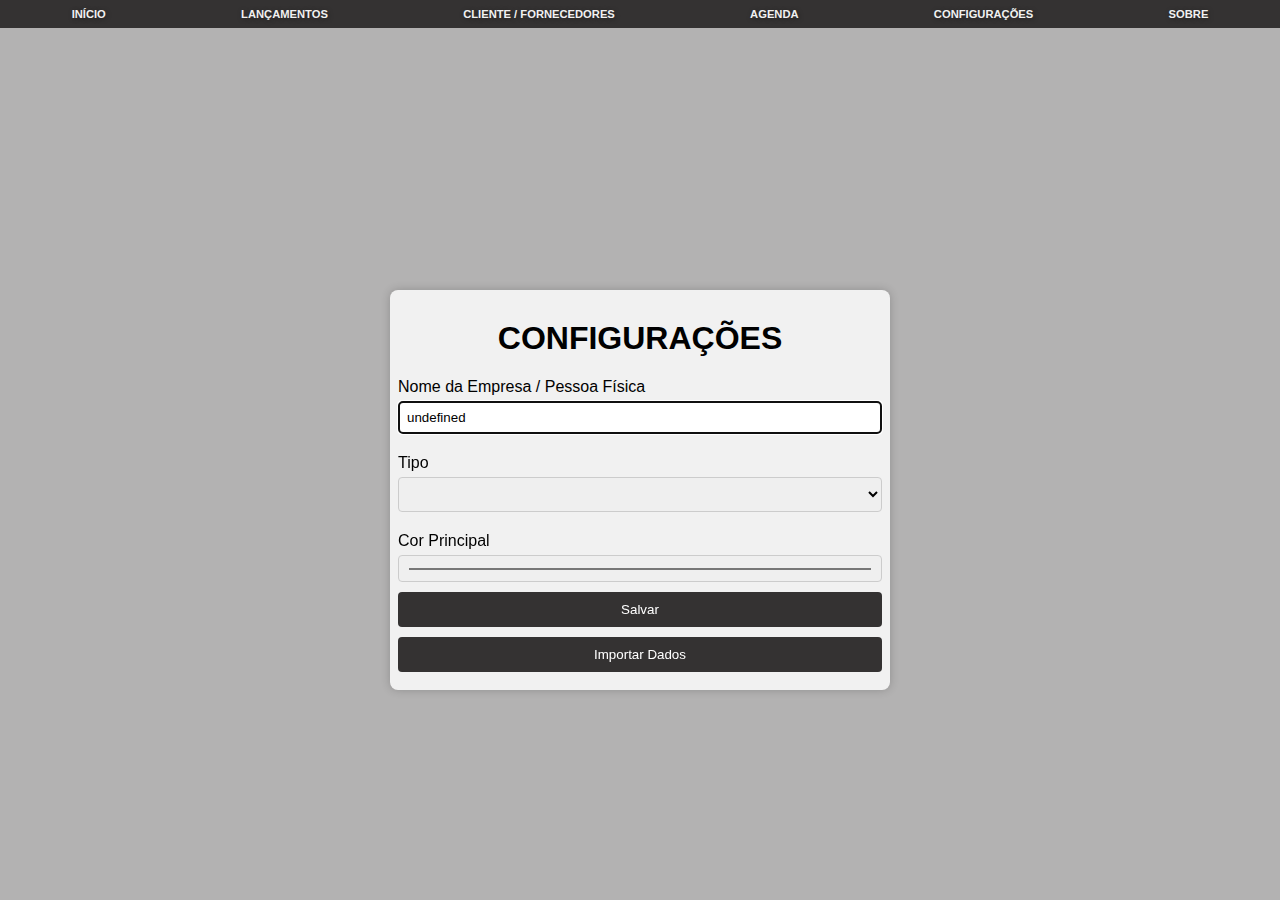
<file: agenda.html>
<!DOCTYPE html>
<html lang="pt-br">

<head>
    <meta charset="UTF-8">
    <meta name="viewport" content="width=device-width, initial-scale=1.0">
    <title>Agenda</title>
    <link rel="stylesheet" href="assets/styles.css">
    <link rel="shortcut icon" href="assets/icon.png" type="image/x-icon">
</head>

<body onload="populateAgendaForm();">
    <header>
        <nav class="links">
            <a href="./index.html" title="Ir para a home">Início</a>
            <a href="./lançamentos.html" title="Ir para a home">Lançamentos</a>
            <a href="./cliente-fornecedor.html" title="Ir para a clientes e fornecedores">Cliente / Fornecedores</a>
            <a href="./agenda.html" class="active" title="Ir para a agenda">Agenda</a>
            <a href="./config.html" title="Ir para a movimentação">Configurações</a>
            <a href="./sobre.html" title="Ir o sobre">Sobre</a>
        </nav>
    </header>
    <div class="loader"></div>

    <article class="container desactive">

        <h1>Agenda</h1>

        <form id="agendaForm" onsubmit="registerAgenda(event)">
            <!-- Formulário para inserir dados -->
            <label for="textfield-date">Data hora</label>
            <input type="datetime-local" id="textfield-date" placeholder="date" required />

            <label for="who">Client / Fornecedor</label>
            <select required id="select-who">
                <option value="">Selecione</option>
            </select>

            <label for="textfield-obs">Observação</label>
            <input type="text" id="textfield-obs"
                placeholder="Descrição ..." />

            <button type="submit">Agendar / Atualizar</button>
            <button type="reset" onclick="clearSearchAgenda()">Limpar</button>
            <button type="button" onclick="deleteAgenda()">Deletar</button>
        </form>

        <hr />
        <details>
            <summary>Agendado</summary>
            <div id="agenda-content"></div>
        </details>
        <details>
            <summary>Realizads</summary>
            <div id="ready-content"></div>
        </details>
    </article>
    <script src="assets/script.js"></script>

</body>

</html>
</file>
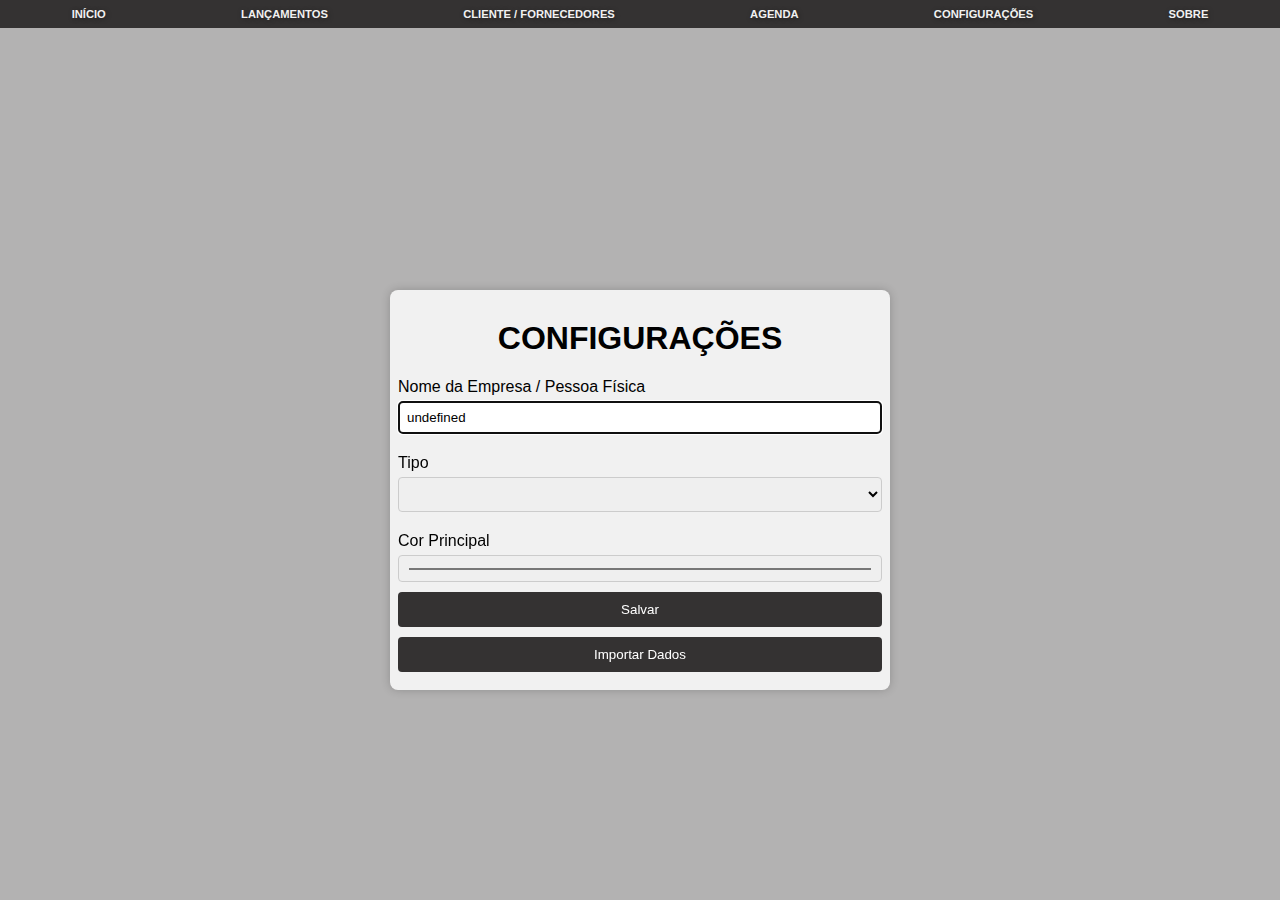
<file: cliente-fornecedor.html>
<!DOCTYPE html>
<html lang="pt-br">

<head>
    <meta charset="UTF-8">
    <meta name="viewport" content="width=device-width, initial-scale=1.0">
    <title>Pessoas</title>
    <link rel="stylesheet" href="assets/styles.css">
    <link rel="shortcut icon" href="assets/icon.png" type="image/x-icon">
</head>

<body onload="updateListClients();">
    <header>
        <nav class="links">
            <a href="./index.html" title="Ir para a home">Início</a>
            <a href="./lançamentos.html" title="Ir para a home">Lançamentos</a>
            <a href="./cliente-fornecedor.html" class="active" title="Ir para a clientes e fornecedores">Cliente /
                Fornecedores</a>
            <a href="./agenda.html" title="Ir para a agenda">Agenda</a>
            <a href="./config.html" title="Ir para a movimentação">Configurações</a>
            <a href="./sobre.html" title="Ir o sobre">Sobre</a>
        </nav>
    </header>
    <div class="loader"></div>

    <article class="container desactive">

        <h1>Cliente / Fornecedor</h1>
        <form id="clientForm" onsubmit="registerClient(event)">
            <!-- Formulário para inserir dados -->
            <label for="textfield-name">Nome da Empresa / Pessoa Física</label>
            <input type="text" id="textfield-name" placeholder="Digite o nome" required />

            <label for="textfield-description">Descrição</label>
            <input type="text" id="textfield-description"
                placeholder="Sócio, Fornecedor de tecidos, Contrato até ago/2025 Banco tal, etc...." />

            <button type="submit">Inserir / Atualizar</button>
            <button type="reset" onclick="clearSearchClient()">Limpar</button>
            <button type="button" onclick="deleteClient()">Deletar</button>
        </form>

        <hr />
        <details>
            <summary>Histórico</summary>
            <div id="list-content"></div>
        </details>

    </article>
    <script src="assets/script.js"></script>

</body>

</html>
</file>
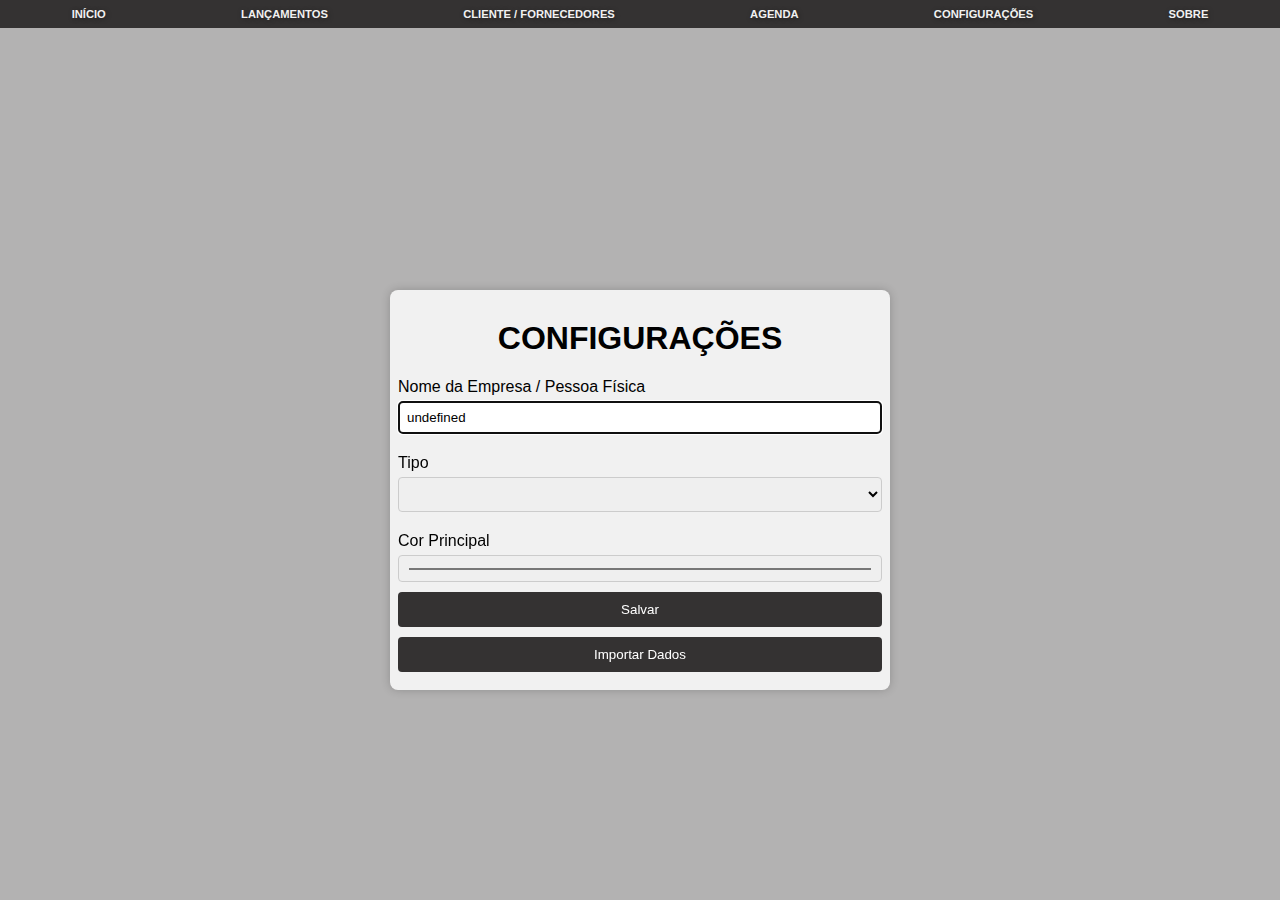
<file: config.html>
<!DOCTYPE html>
<html lang="pt-br">

<head>
    <meta charset="UTF-8">
    <meta name="viewport" content="width=device-width, initial-scale=1.0">
    <title>Configurações</title>
    <link rel="stylesheet" href="assets/styles.css">
    <link rel="shortcut icon" href="assets/icon.png" type="image/x-icon">
</head>

<body onload="populateFormConfig();">
    <header>
        <nav class="links">
            <a href="./index.html" title="Ir para a home">Início</a>
            <a href="./lançamentos.html" title="Ir para a home">Lançamentos</a>
            <a href="./cliente-fornecedor.html" title="Ir para a clientes e fornecedores">Cliente / Fornecedores</a>
            <a href="./agenda.html" title="Ir para a agenda">Agenda</a>
            <a href="./config.html" class="active" title="Ir para a movimentação">Configurações</a>
            <a href="./sobre.html" title="Ir o sobre">Sobre</a>
        </nav>
    </header>
    <article class="container">
        <h1>Configurações</h1>
        <form id="configForm" onsubmit="registerConfig(event)">
            <!-- Formulário para inserir dados -->
            <label for="textfield-name">Nome da Empresa / Pessoa Física</label>
            <input type="text" id="textfield-name" placeholder="Digite seu nome" required />
            <label for="type">Tipo</label>
            <select required id="select-type">
                <option value="">Selecione o tipo</option>
                <option value="CPF">Pessoa Física</option>
                <option value="MEI">MEI</option>
                <option value="ME">ME</option>
            </select>
            <label for="textfield-color">Cor Principal</label>
            <input type="color" id="textfield-color" placeholder="Digite seu nome" required />

            <button type="submit">Salvar</button>
            <button onclick="selectFile()">Importar Dados</button>
        </form>
    </article>
    <script src="assets/script.js"></script>
</body>

</html>
</file>
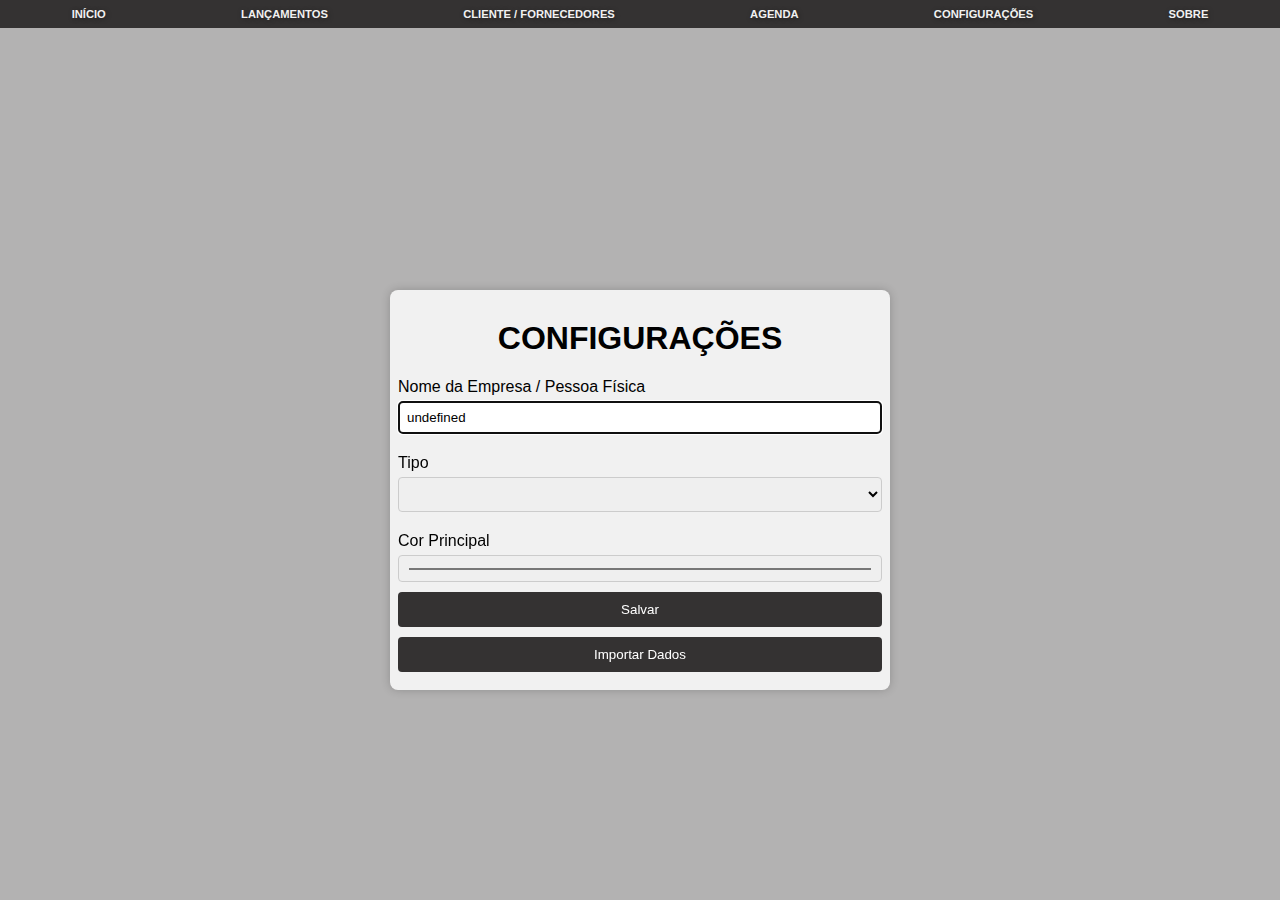
<file: lançamentos.html>
<!DOCTYPE html>
<html lang="pt-br">
<head>
    <meta charset="UTF-8">
    <meta name="viewport" content="width=device-width, initial-scale=1.0">
    <title>Lançamentos</title>
    <link rel="stylesheet" href="assets/styles.css">
    <link rel="shortcut icon" href="assets/icon.png" type="image/x-icon">
</head>

<body onload="populateMovimentForm();">
    <header>
        <nav class="links">
            <a href="./index.html" title="Ir para a home">Início</a>
            <a href="./lançamentos.html" class="active" title="Ir para a home">Lançamentos</a>
            <a href="./cliente-fornecedor.html" title="Ir para a clientes e fornecedores">Cliente / Fornecedores</a>
            <a href="./agenda.html" title="Ir para a agenda">Agenda</a>
            <a href="./config.html"  title="Ir para a movimentação">Configurações</a>
            <a href="./sobre.html" title="Ir o sobre">Sobre</a>
        </nav>
    </header>
    <div class="loader"></div>

    <article class="container desactive">
        
        <h1>Lançamentos</h1>

        <form id="movimentForm" onsubmit="registerMoviment(event)">
            <!-- Formulário para inserir dados -->
            <label for="select-typel">Tipo de lançamento</label>
            <select required id="select-typel">
                <option value="">Selecione o tipo</option>
            </select>

            <label for="who">Client / Fornecedor</label>
            <select required id="select-who">
                <option value="">Selecione</option>
            </select>

            <label for="textfield-value">Valor</label>
            <input type="number" id="textfield-value" placeholder="100.45" required min="0" step="0.01" title="Currency" pattern="^\d+(?:\.\d{1,2})?$" 
            onblur="this.parentNode.parentNode.style.backgroundColor=/^\d+(?:\.\d{1,2})?$/.test(this.value)?'inherit':'inherit'
            ">  

            <label for="textfield-date">Data de realização</label>
            <input type="date" id="textfield-date" placeholder="" required />

            <label for="textfield-description">Descrição</label>
            <input type="text" id="textfield-description" placeholder="Descrição" required />

            <label for="textfield-obs">Observação</label>
            <input type="text" id="textfield-obs"
                placeholder="2° Parcela, NF n° 123123, Compra vivian festas, etc..." />

            <button type="submit">Inserir / Atualizar</button>
            <button type="reset" onclick="clearSearchMoviment()">Limpar</button>
            <button type="button" onclick="deleteMoviment()">Deletar</button>
        </form>

        <hr />
        <details>
            <summary>Histórico</summary>
            <div id="list-content"></div>
        </details>
    </article>
    <script src="assets/script.js"></script>

</body>

</html>
</file>
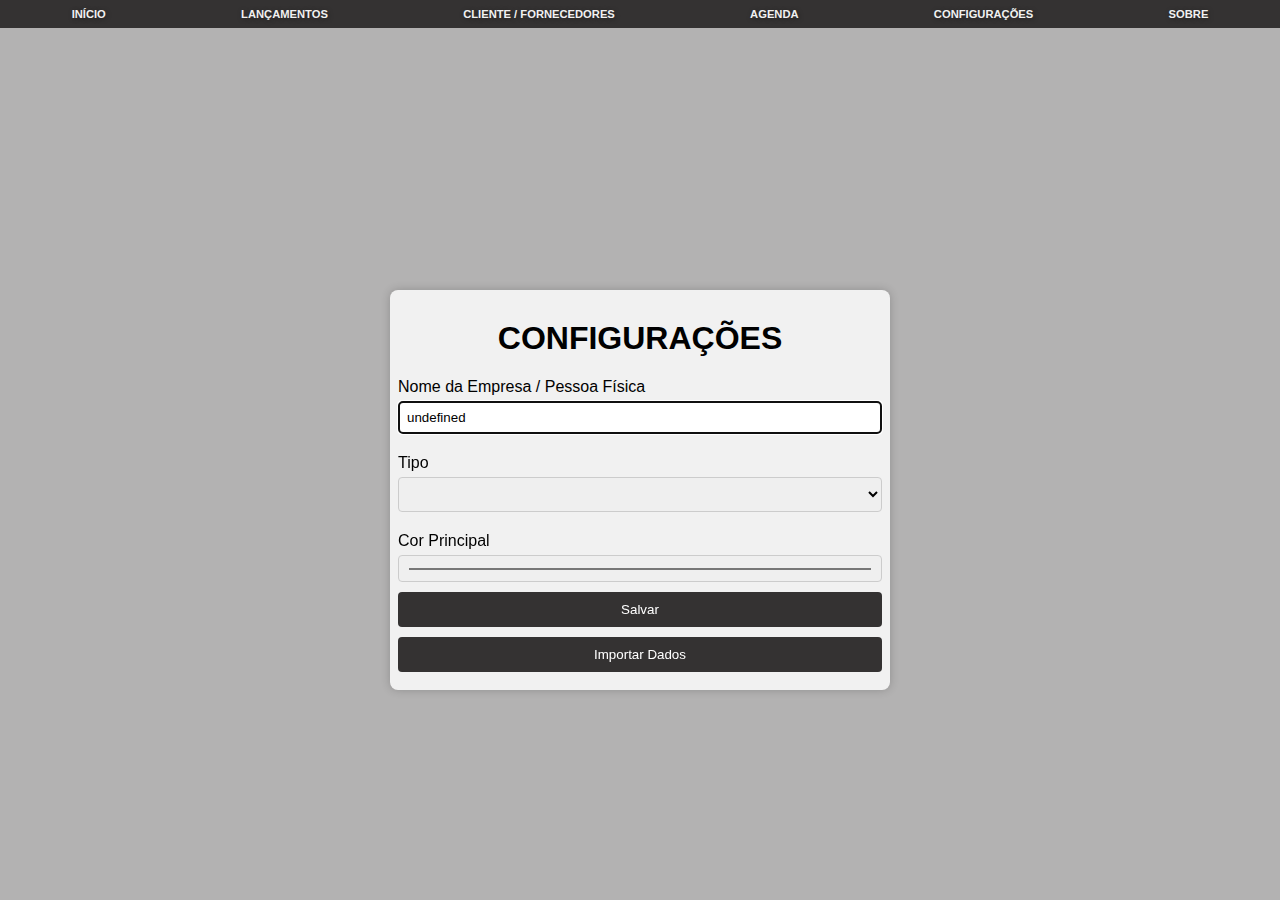
<file: sobre.html>
<!DOCTYPE html>
<html lang="pt-br">

<head>
    <meta charset="UTF-8">
    <meta name="viewport" content="width=device-width, initial-scale=1.0">
    <title>Configurações</title>
    <link rel="stylesheet" href="assets/styles.css">
    <link rel="shortcut icon" href="assets/icon.png" type="image/x-icon">
</head>

<body>
    <header>
        <nav class="links">
            <a href="./index.html" title="Ir para a home">Início</a>
            <a href="./lançamentos.html" title="Ir para a home">Lançamentos</a>
            <a href="./cliente-fornecedor.html" title="Ir para a clientes e fornecedores">Cliente / Fornecedores</a>
            <a href="./agenda.html" title="Ir para a agenda">Agenda</a>
            <a href="./config.html" title="Ir para a movimentação">Configurações</a>
            <a href="./sobre.html" class="active" title="Ir o sobre">Sobre</a>
        </nav>
    </header>
    <div class="loader"></div>
    <article class="container">
        <h1>Sobre</h1>
        <h3>O que é?</h3>
        <p>
            Este é um ERP de controle financeiro desenvolvido para pequenas empresas e indivíduos. Ele permite registrar
            e acompanhar suas despesas, oferecendo uma visão clara sobre para onde o seu dinheiro está indo. Assim, você
            pode tomar decisões mais informadas para melhorar a gestão financeira e o desempenho do seu negócio.
        </p>
        <h3>Modo de uso</h3>
        <p>
            Para começar, basta preencher seus dados na seção de configurações. Depois de configurar tudo, você estará
            pronto para registrar e monitorar suas transações financeiras.
        </p>
        <h3>Observações</h3>
        <p>
            O sistema é local, ou seja, seus dados ficam armazenados no próprio dispositivo. Para acessá-los em outros
            dispositivos, você precisa exportar e importar os dados manualmente. Lembre-se de que, ao importar os dados,
            eles substituirão qualquer informação anterior armazenada no novo dispositivo.
        </p>


    </article>
    <script src="assets/script.js"></script>
</body>

</html>
</file>
<file: assets/styles.css>
* {
    box-sizing: border-box;
}

:root {
    --bg-color-opacity: #34323260;
    --bg-color: #f1f1f1;
    --primary-color: #343232;
    --text-color: #fcfcfc;

}

body {
    font-family: Roboto, Arial, sans-serif;
    background-color: var(--bg-color-opacity);
    margin: 0;
    padding: 0;
    display: flex;
    justify-content: center;
    align-items: center;
    height: 100vh;
    padding: 12px;
    font-size: 1em;
    overflow-y: auto;
}

.container {
    margin-top: 80px;
    background-color: var(--bg-color);
    padding: 8px;
    border-radius: 8px;
    box-shadow: 0 0 10px rgba(0, 0, 0, 0.2);
    width: 100%;
    max-width: 500px;
    /* max-height: 99vh; 
    overflow-y: auto; */
}

#report{
    text-align: center;
    font-size: 2em;
    /* box-shadow: 2px 2px 5px var(--bg-color-opacity); */
    margin: 12px auto;
}


#report div span{
    text-align: center;
    font-size: 0.3em;
}

details{
    margin: 12px auto;
    padding: 8px;
}

.links {
    width: 100%;
    display: flex;
    flex-wrap: wrap;
    justify-content: space-around;
    align-items: center;
    gap: 8px;
}

.links a {
    text-decoration: none;
    text-transform: uppercase;
    font-weight: bold;
    font-size: 0.7em;
    color: var(--primary-color);
}

h1 {
    text-align: center;
    text-transform: uppercase;
}

label {
    margin-top: 10px;
    display: block;
}

input,
select {
    width: 100%;
    padding: 8px;
    margin-top: 5px;
    margin-bottom: 10px;
    border-radius: 4px;
    border: 1px solid #ccc;
}

button {
    width: 100%;
    padding: 10px;
    background-color: var(--primary-color);
    color: white;
    border: none;
    border-radius: 4px;
    cursor: pointer;
    margin-bottom: 10px;
}

button:hover {
    background-color: var(--primary-color);
}

button:active {
    background-color: var(--primary-color);
}

hr {
    border: 1px solid var(--bg-color-opacity);
    margin: 20px 0;
}


header{
    width: 100vw;
    position: fixed;
    top: 0;
    left: 0;
    overflow: hidden;
    padding: 8px;
    background-color: var(--primary-color);
}

header a{
    color: var(--bg-color) !important;
    text-shadow: 1px 1px 5px #00000061;
}


.loader {
    width: 50px;
    padding: 8px;
    aspect-ratio: 1;
    border-radius: 50%;
    background: #e9e9e9;
    --_m:
        conic-gradient(#0000 10%, #000),
        linear-gradient(#000 0 0) content-box;
    -webkit-mask: var(--_m);
    mask: var(--_m);
    -webkit-mask-composite: source-out;
    mask-composite: subtract;
    animation: l3 1s infinite linear;
}

@keyframes l3 {
    to {
        transform: rotate(1turn)
    }
}

h5{
    text-align: center;
}

.desactive {
    display: none;
}

ul{
    padding: 0;
}

ul li{
    list-style: none;
    margin: 8px 0px;
    padding: 8px;
    border-radius: 0.5em;
    background-color: var(--bg-color-opacity);
    box-shadow: 2px 2px 5px var(--primary-color);
}

ul li > p{
    margin: 4px 0px;
}

.flex-row {
    /* width: 100%; */
    margin: 5px 5px;
    display: flex;
    flex-wrap: nowrap;
    justify-content: space-around;
    align-items: center;
}

.flex-row div{
    /* width: 100%; */
    text-align: center;
}

.flex-row div h5{
    /* width: 100%; */
    font-weight: bold;
    font-size: 1.2em;
}
</file>
